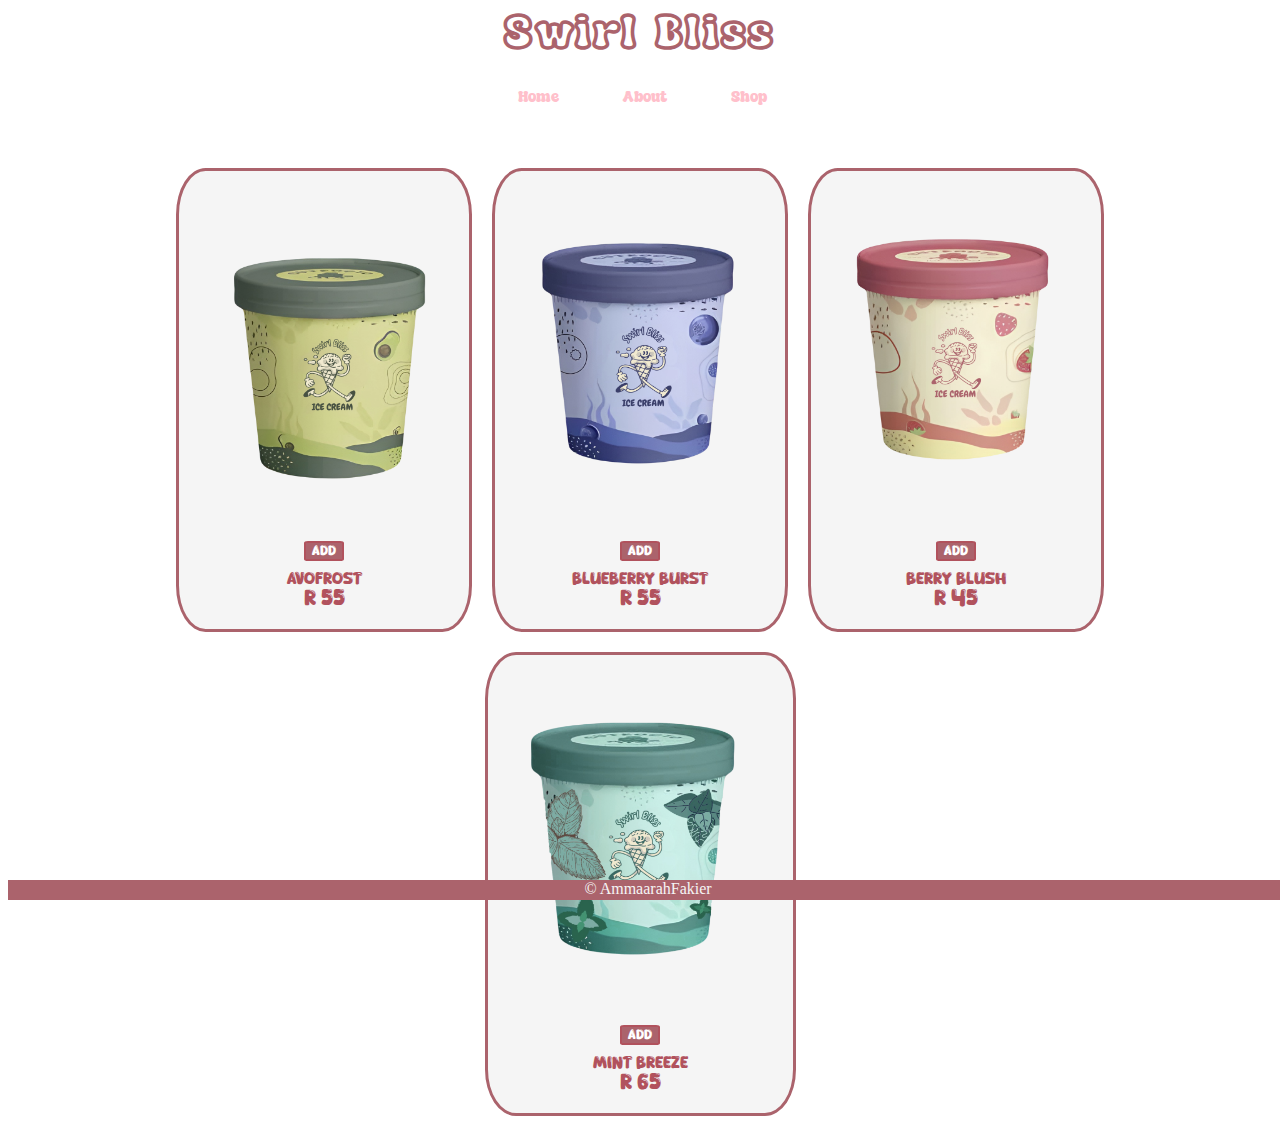
<file: shop.html>
<!DOCTYPE html>
<html lang="en">
<head>
    <meta charset="UTF-8">
    <meta name="viewport" content="width=device-width, initial-scale=1.0">
    <title>Document</title>
    <link rel="stylesheet" href="stylesheet.css">
</head>
<style>
.navbar{
    display:flex; 
    justify-content: center; 
    align-content: center;
    margin-right: 35px;
    
}
.navbar ul{
    list-style-type: none;
    padding-top: 20px;
    
}
.navbar ul li{
    display: inline-block;
    margin-right: 20px;
    font-family: 'Custom';
}
.navbar ul li:last-child{
    margin-right: 0px;
}
.navbar ul li a{
    color: pink;
    text-decoration: none;
    padding: 10px 20px;
}
h1{
        
        color: transparent;
        font-size: 3rem;
        -webkit-text-stroke: 2px #ab636c;
        letter-spacing: 0.2rem;
        margin-top: -5px;
        margin-bottom: -10px;
}

.products-container {
    display: flex;
    justify-content: center; /* Center aligning the products horizontally */
    flex-wrap: wrap; /* Allowing products to wrap to the next line */
}

.product {
    display: inline-block;
    vertical-align: top; /* Aligning products vertically */
    text-align: left;
    margin: 10px;
    padding: 20px;
    transition: transform 0.3s;
    cursor: pointer;
    background-color: #f5f5f5;
    border: 3px solid #ab636c;
    border-radius: 10%;
    display: flex;
    flex-direction: column;
    align-items: center; /* Centers items horizontally */
    text-align: center; 
}

.product:hover {
    transform: scale(1.05);
}

.product img {
    width: 250px;
    height: 350px;
}

.product figcaption {
    display: flex;
    justify-content: space-between; /* Aligning content (name and price) */
    align-items: center; /* Centering content vertically */
    flex-direction: column; /* Stacking content vertically */
    height: 10%; /* Ensuring figcaption takes full height */
    color: #b1525d;
    font-family: 'Custom2';
}

.price {
    font-size: 1.3rem;
    color: #b1525d;
    font-family: 'Custom2';
}
.order{
  margin-bottom: 10px;  
  border-radius: 10%;
  background-color: #ab636c;
  color: white;
  font-family: 'Custom2';
  border: 2px solid #b1525d;
}
footer{
    background-color: #ab636c;
    position: fixed;
    width: 100%;
    height: 20px;
    bottom: 0;
    text-align: center;
    color:#f5f5f5;
  
}

</style>
<body>
      <header>
         <h1 style="font-family: Custom; padding-top: -100px; display:flex; justify-content: center; align-content: center;">Swirl Bliss</h1>
        <nav class="navbar">
            <ul>
              <li><a href="index.html">Home</a></li>
              <li><a href="#">About</a></li>
              <li><a href="shop.html">Shop</a></li>
            </ul>
        </nav>
    </header>   
    <br>
    <br>
   <section class="menu_pics">
    <div class="products-container">
        <figure class="product">
            <img src="images/GREEN_ICE2.png" alt="Avocado Flavour" style="width:250px; height:350px;">
            <button class="order">Add</button>
            <figcaption>AvoFrost<br><span class="price">R 55</span></figcaption>
        </figure>
        <figure class="product">
            <img src="images/BLUE-ICE2.png" alt="Blueberry Flavour" style="width:250px; height:350px;">
            <button class="order">Add</button>
            <figcaption>Blueberry Burst<br><span class="price">R 55</span></figcaption>
        </figure>
        <figure class="product">
            <img src="images/red_ice.PNG" alt="Strawberry Flavour" style="width:250px; height:350px;">
            <button class="order">Add</button>
            <figcaption>Berry Blush<br><span class="price">R 45</span></figcaption>
        </figure>
        <figure class="product">
            <img src="images/mint_icecream.PNG" alt="Mint Flavour" style="width:250px; height:350px; margin-left: 15px;">
            <button class="order">Add</button>
            <figcaption>Mint Breeze<br><span class="price">R 65</span></figcaption>
        </figure>
    </div>
   </section>

   <footer class="footer">
     &copy; AmmaarahFakier
   </footer>
</body>
</html>
</file>
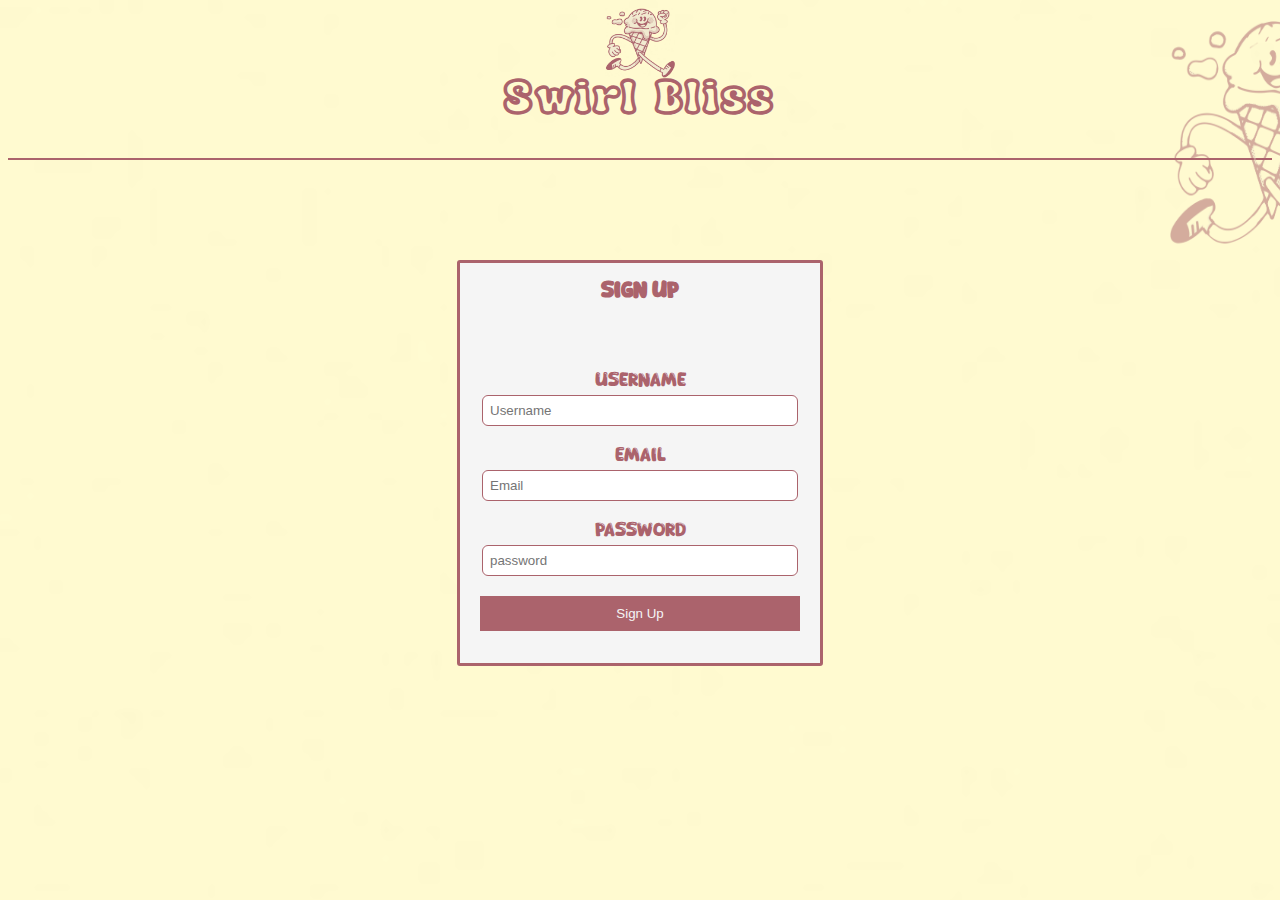
<file: signup.html>
<!DOCTYPE html>
<html lang="en">
<head>
    <meta charset="UTF-8">
    <meta name="viewport" content="width=device-width, initial-scale=1.0">
    <title>Document</title>
    <link rel="stylesheet" href="stylesheet.css">
</head>
<style>
    body{
        background-image: url(images/bg_img.png);
        align-items: center;
        overflow: hidden;
    }
    
    .container{
        width: 360px;
        height:400px;
        margin:auto;
        background-color: #f5f5f5;
       margin-top: 100px;
        text-align: center;
        border: 3px solid #ab636c; 
        border-radius: 3px;
    }
    h1{
        color: transparent;
        font-size: 3rem;
        -webkit-text-stroke: 2px #ab636c;
        letter-spacing: 0.2rem;
        text-align: center;
        margin-top: -10px;
    }
    .ice_guy{
        opacity: 0.5;
        overflow: hidden;
        position: absolute;
        top: 20px;
        right: -90px;
    }
    .image{
        display: block;
        margin-left: auto;
        margin-right: auto;
        width: 70px;
        height: 70px;
        
    }
    h2{
        padding-bottom: 50px;
        color: #ab636c;
        text-align: center;
        font-size: 1.3rem;
        font-family: 'Custom2';
    }
    form label{
        padding-bottom: 5px;
        display: flex;
        text-align: center;
        margin-top: 20px;
        font-size: 18px;
    }
    form input{
        width: 300px;
        padding: 7px;
        border:none;
        border: 1px solid #ab636c;
        border-radius: 6px;
        outline: none;
       
    }
   button{
        width: 320px;
        height: 35px;
        margin-top: 20px;
        border: none;
        background-color: #ab636c;
        color: #f5f5f5;
    }
   label{
    font-family: 'Custom2';
    color: #ab636c;
    justify-content: center;
   }
   header{
        border-bottom: 2px solid #ab636c;
    }
  
</style>
<body>
    <header>
        <img class='image' src="images/logo2.png" alt="">
        <h1 style="font-family: Custom; padding-top: -100px;">Swirl Bliss</h1>
    </header>
    <div class="ice_guy">
        <img style="height: 250px; width: 200px;" src="images/ice_guy.PNG" alt="">
    </div>
    <div class="container">
        <h2>Sign Up</h2>
        <form action="shop.html">
            <label style="font-family: 'Custom2';">Username</label>
            <input type="text" placeholder="Username" required>
            <label>Email</label>
            <input type="email" placeholder="Email" required>
            <label>Password</label>
            <input type="password" placeholder="password" required>
            <button type="submit">Sign Up</button>
        </form>
    </div>
</body>
</html>
</file>
<file: stylesheet.css>
@font-face {
    font-family: 'Custom';
    src: url('fonts/Custom.ttf');
}
@font-face{
    font-family: 'Custom2';
    src: url('fonts/Catboo.ttf')
}
</file>
